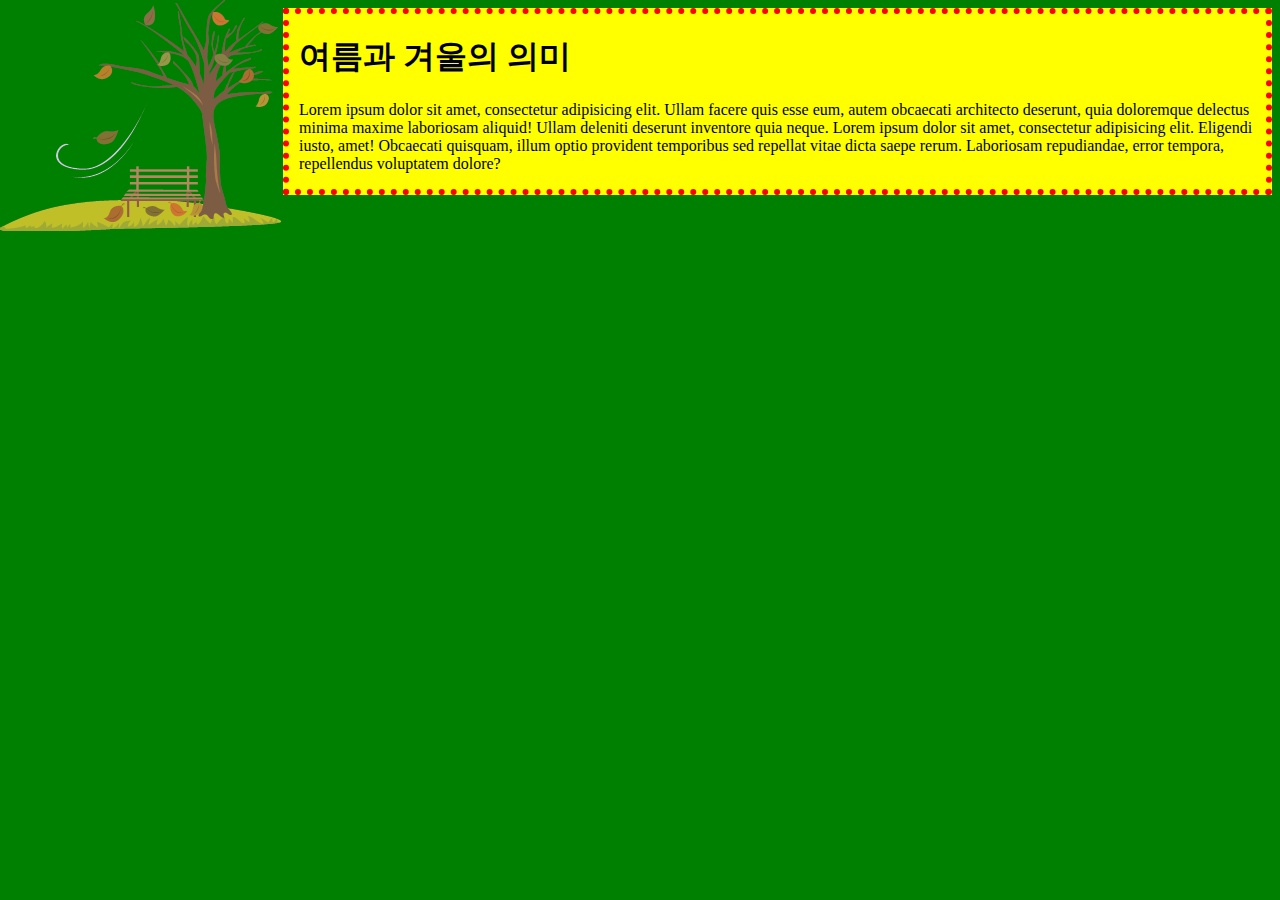
<file: week05/class4/front/ex1/index.html>
<!DOCTYPE html>
<html lang="en">
<head>
	<meta charset="UTF-8">
	<title>연습 문제 1</title>
	<link rel="stylesheet" href="styles.css">
</head>

<body>
	<div class="box1">
		<h1>여름과 겨울의 의미</h1>
		<p>Lorem ipsum dolor sit amet, consectetur adipisicing elit. Ullam facere quis esse eum, autem obcaecati architecto deserunt, quia doloremque delectus minima maxime laboriosam aliquid! Ullam deleniti deserunt inventore quia neque. Lorem ipsum dolor sit amet, consectetur adipisicing elit. Eligendi iusto, amet! Obcaecati quisquam, illum optio provident temporibus sed repellat vitae dicta saepe rerum. Laboriosam repudiandae, error tempora, repellendus voluptatem dolore?</p>
	</div>

</body></html>
</file>
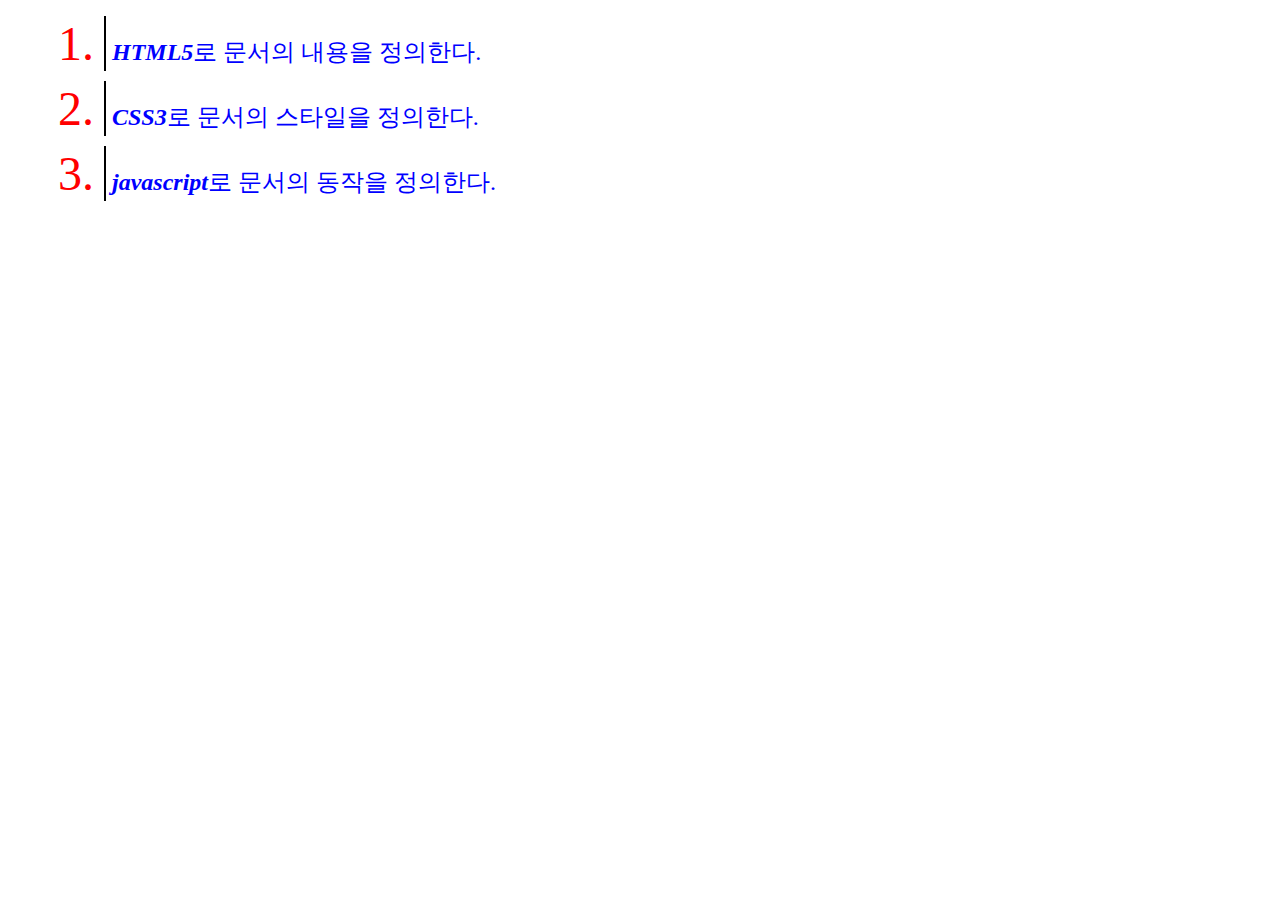
<file: week05/class4/front/ex2/index.html>
<!DOCTYPE html>
<html lang="en">

<head>
	<meta charset="UTF-8">
	<title>Ex 2</title>
	<link rel="stylesheet" href="styles.css">
</head>

<body>
	<ol>
		<li>
			<em>HTML5</em>로 문서의 내용을 정의한다.
		</li>
		<li>
			<em>CSS3</em>로 문서의 스타일을 정의한다.

		</li>
		<li>
			<em>javascript</em>로 문서의 동작을 정의한다.
		</li>
	</ol>
</body></html>
</file>
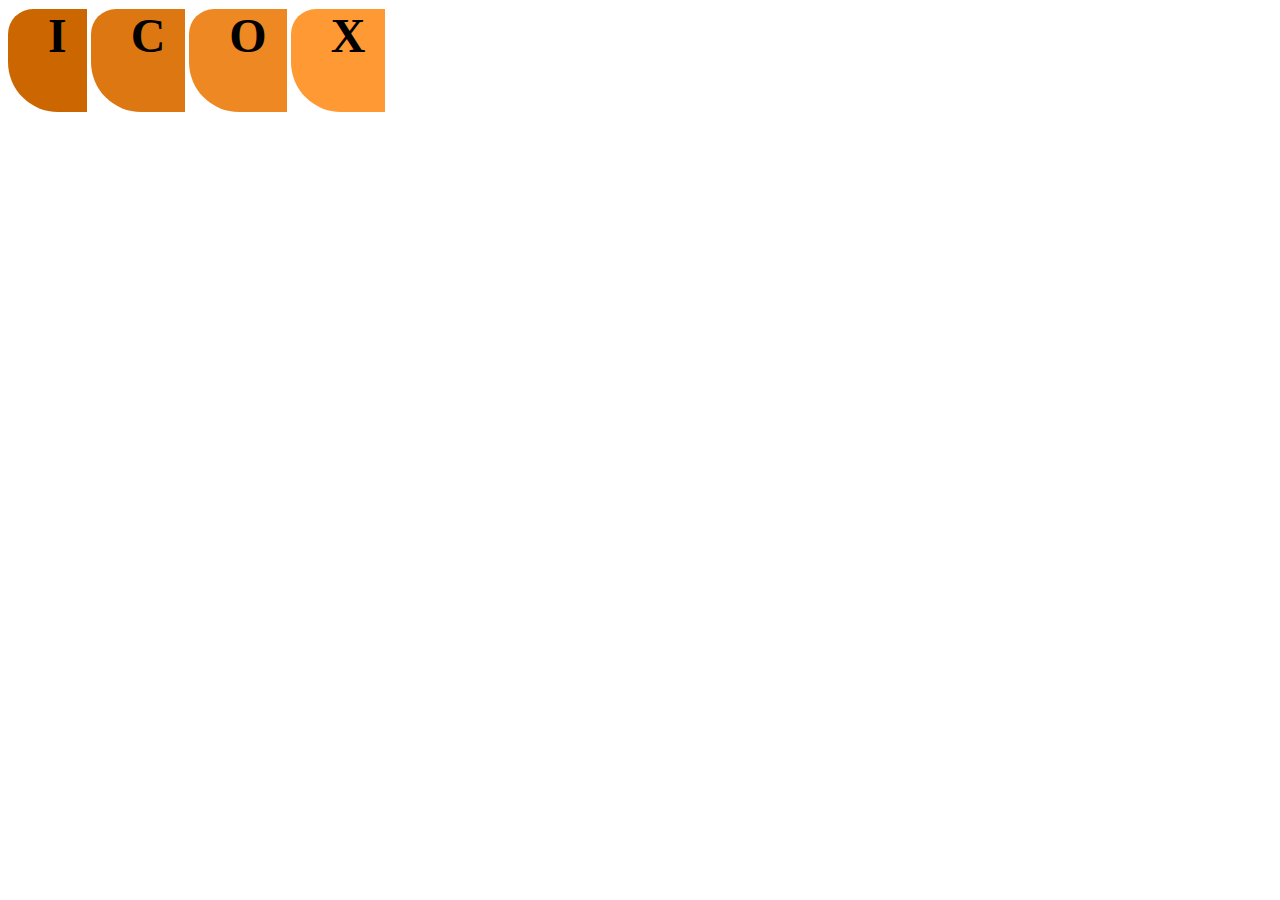
<file: week05/class4/front/ex4/index.html>
<!DOCTYPE html>
<html lang="en">

<head>
	<meta charset="UTF-8">
	<title>Ex 4</title>
	<link rel="stylesheet" href="styles.css">
</head>

<body>
	<span id="color1">I</span>
	<span id="color2">C</span>
	<span id="color3">O</span>
	<span id="color4">X</span>
</body></html>
</file>
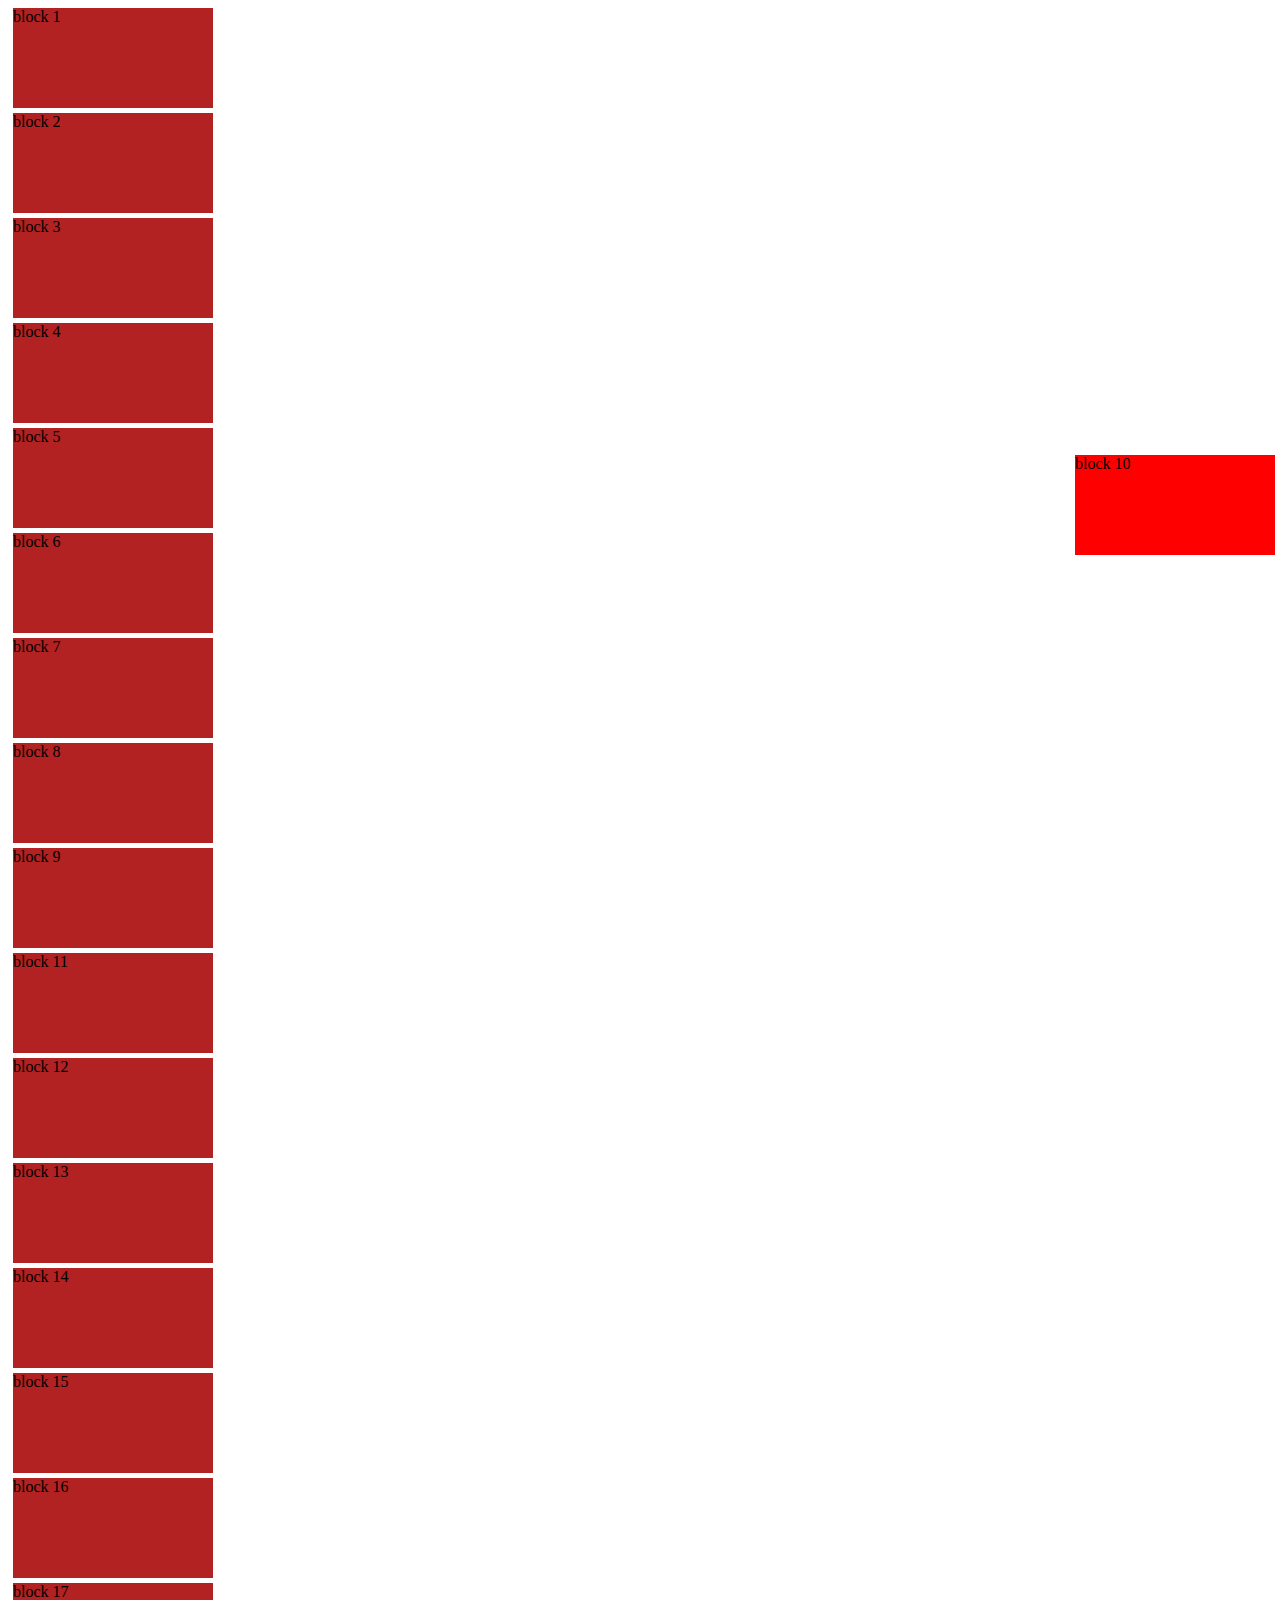
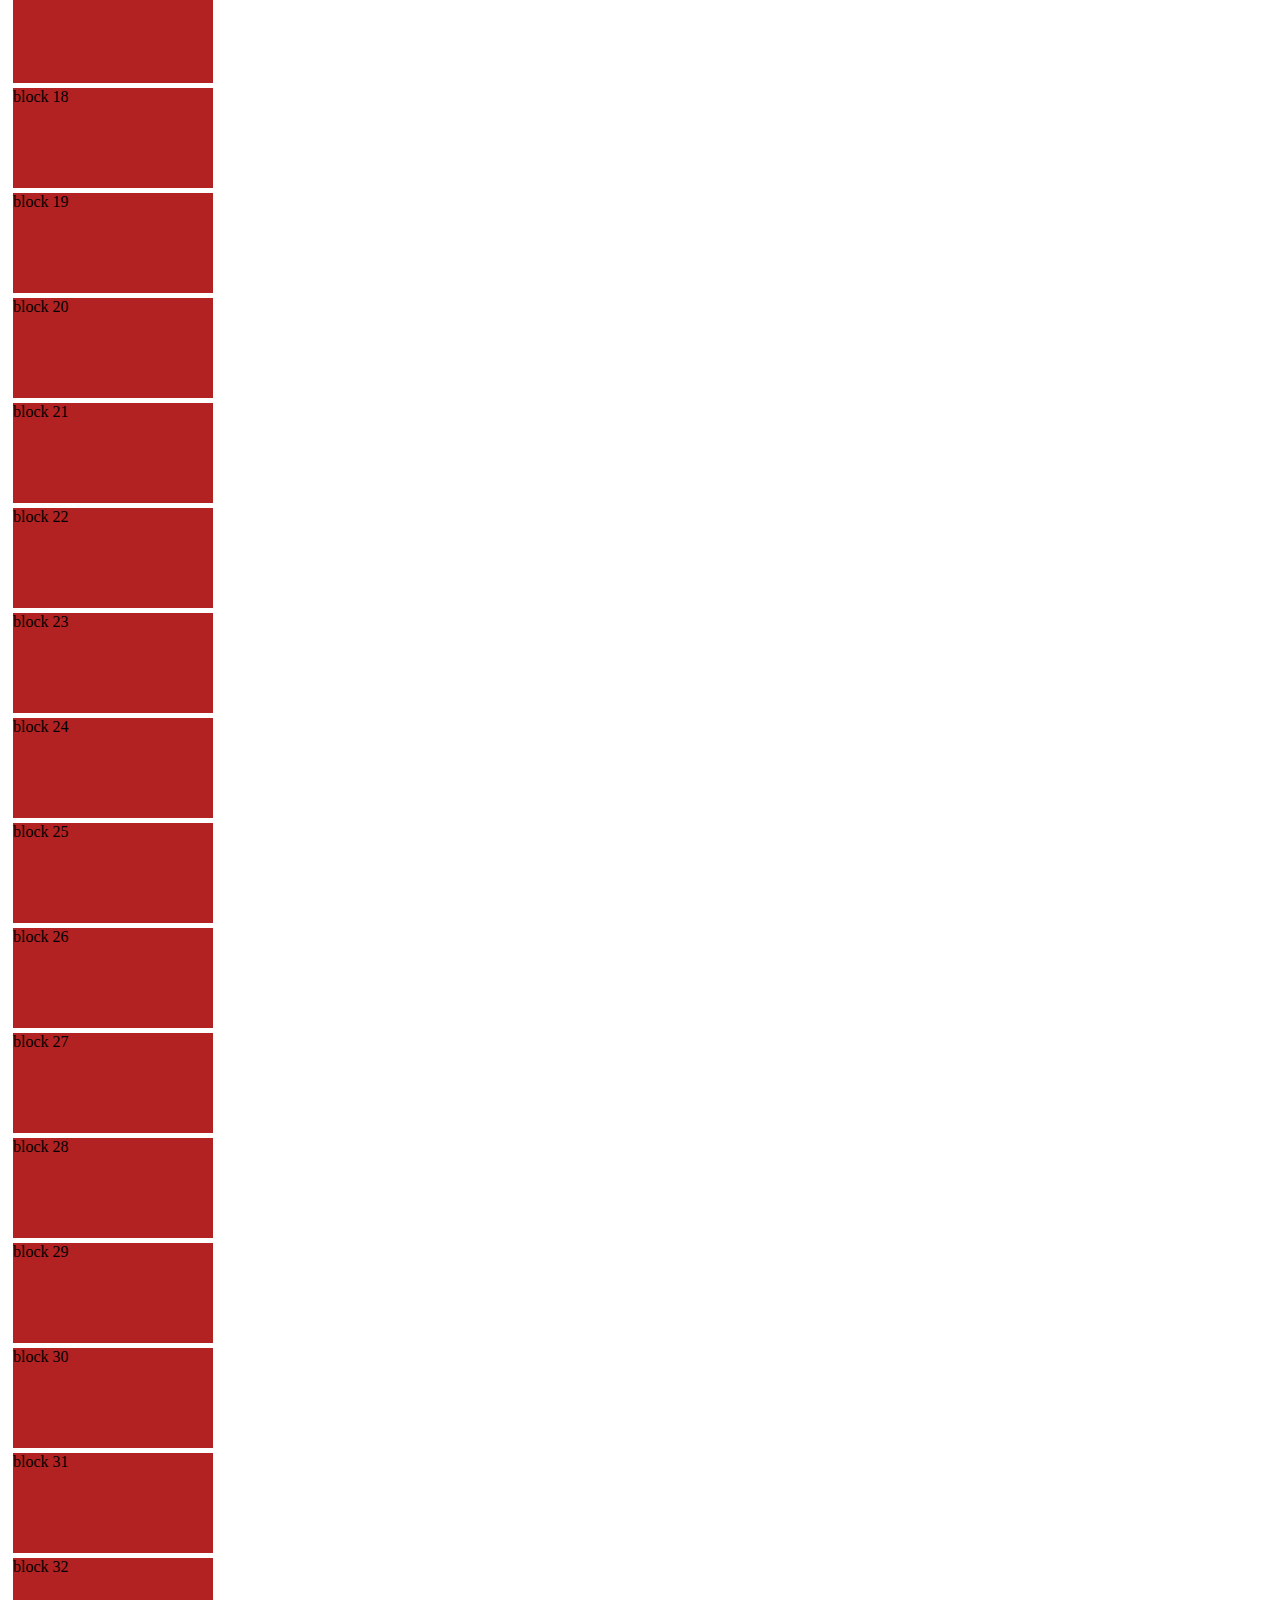
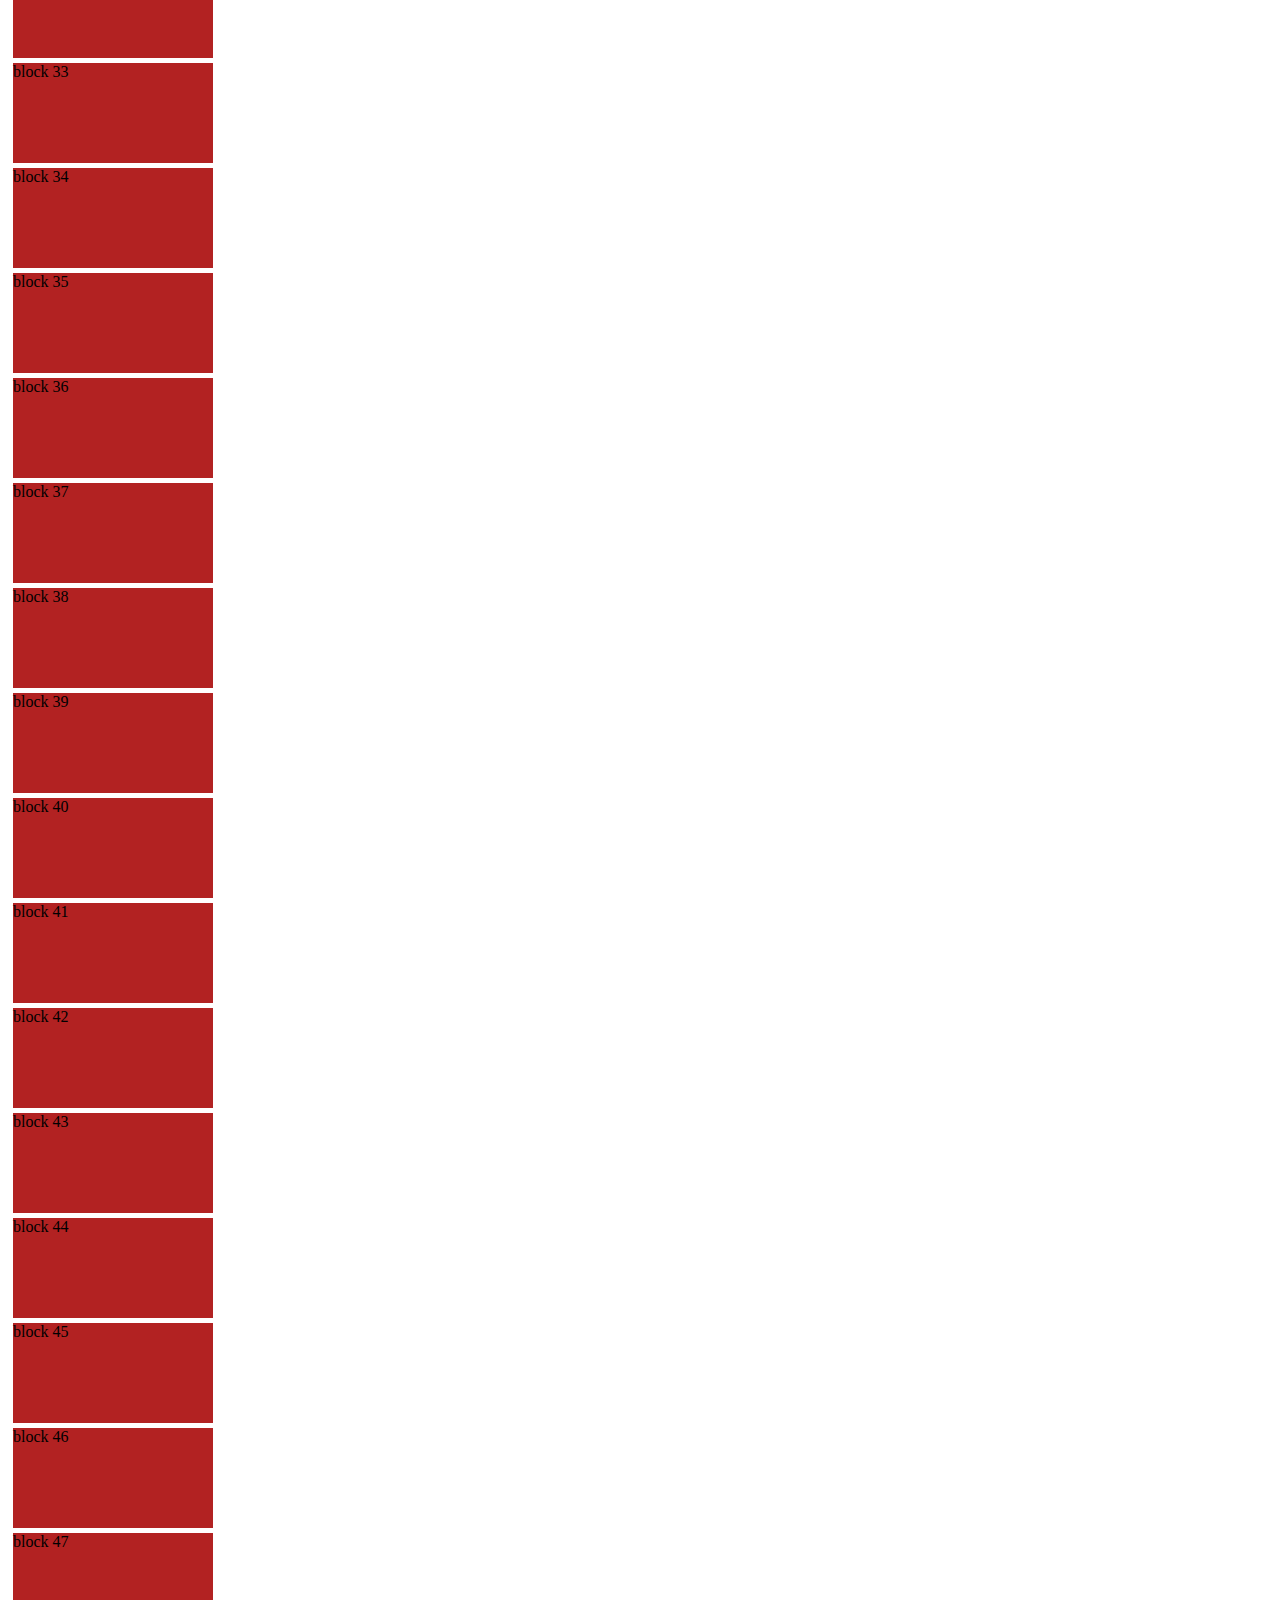
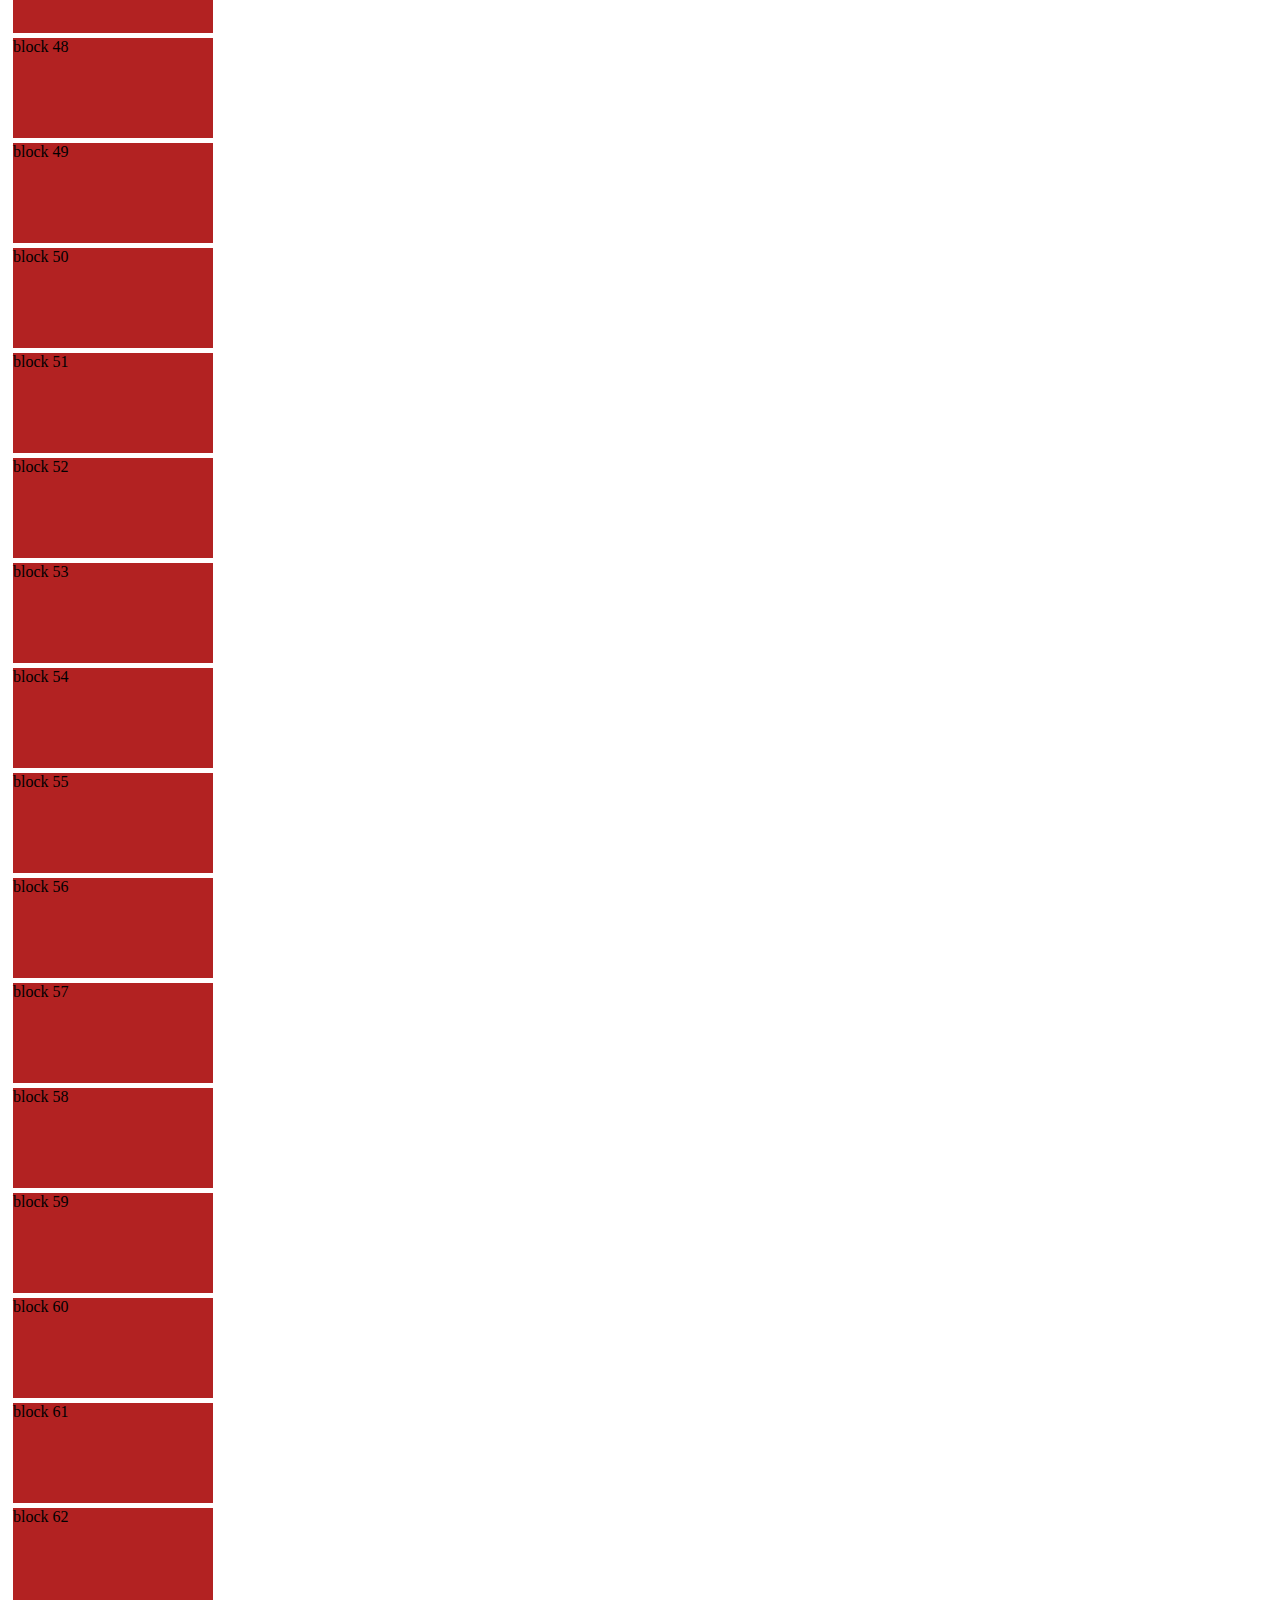
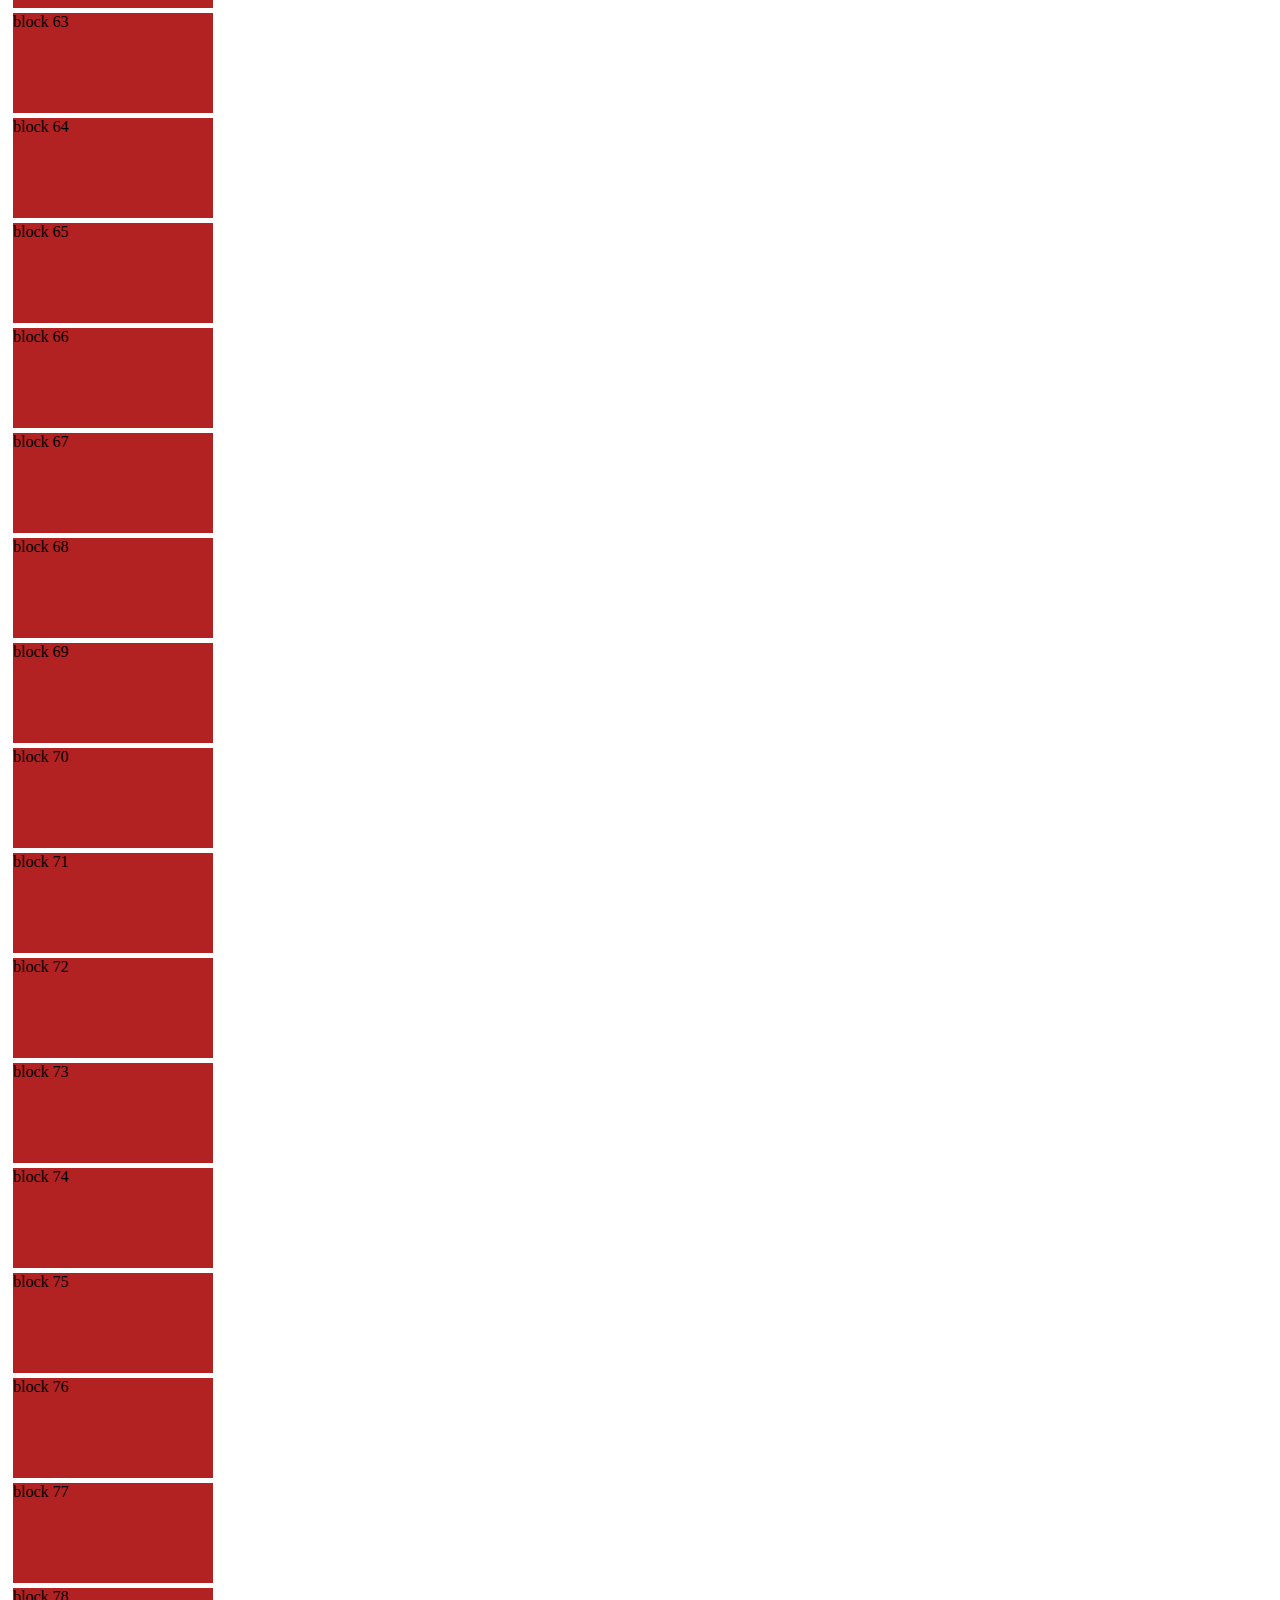
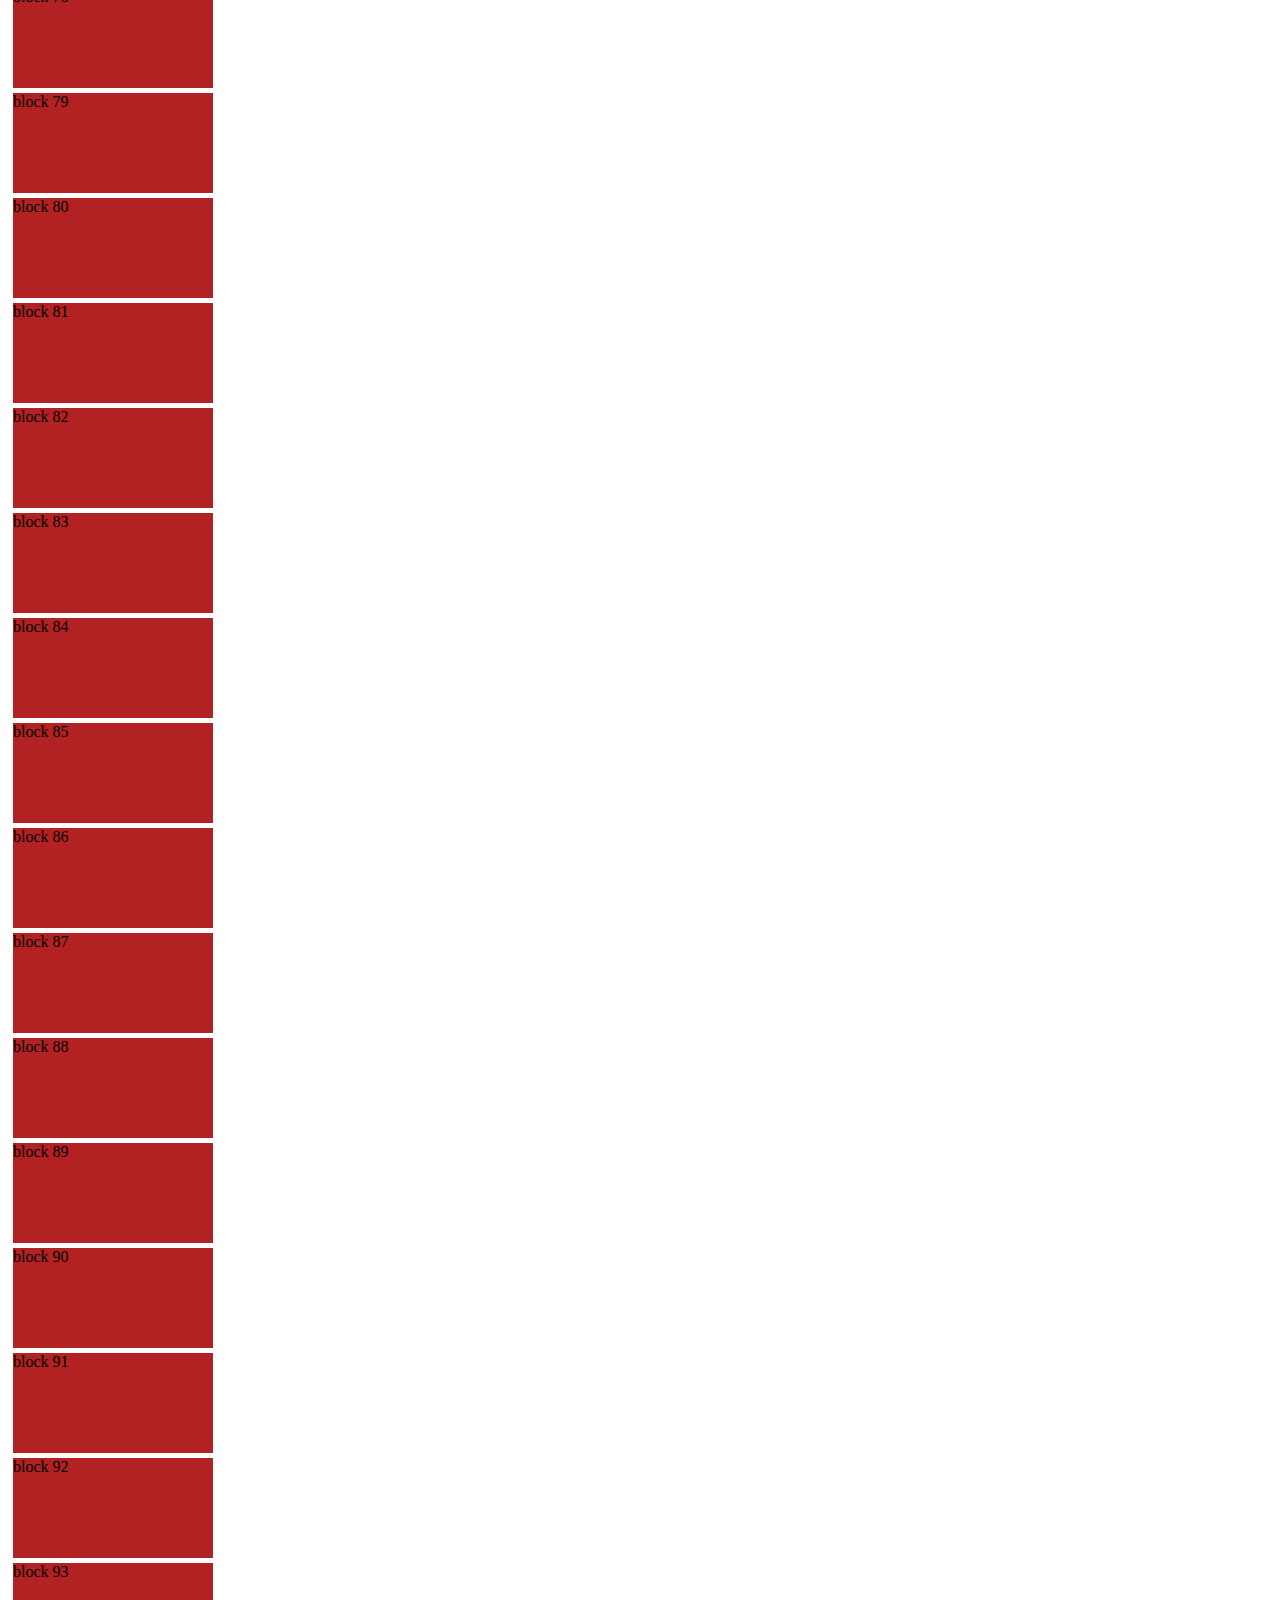
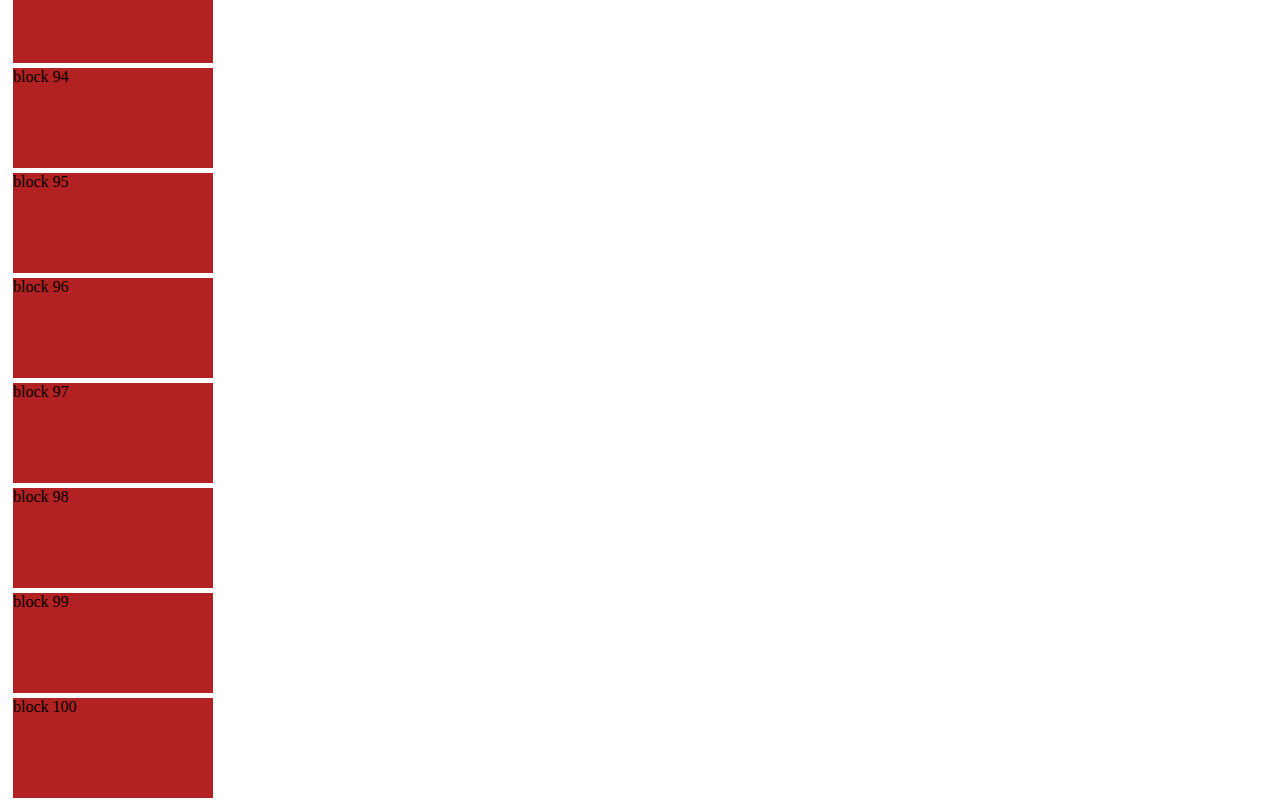
<file: week05/class4/front/fixed/index.html>
<!DOCTYPE html>
<html lang="en">
<head>
	<meta charset="UTF-8">
	<title>Fixed</title>
	<link rel="stylesheet" href="styles.css">
</head>
<body>
	<p class="class1">block 1</p>
	<p class="class2">block 2</p>
	<p class="class3">block 3</p>
	<p class="class4">block 4</p>
	<p class="class5">block 5</p>
	<p class="class6">block 6</p>
	<p class="class7">block 7</p>
	<p class="class8">block 8</p>
	<p class="class9">block 9</p>
	<p class="class10">block 10</p>
	<p class="class11">block 11</p>
	<p class="class12">block 12</p>
	<p class="class13">block 13</p>
	<p class="class14">block 14</p>
	<p class="class15">block 15</p>
	<p class="class16">block 16</p>
	<p class="class17">block 17</p>
	<p class="class18">block 18</p>
	<p class="class19">block 19</p>
	<p class="class20">block 20</p>
	<p class="class21">block 21</p>
	<p class="class22">block 22</p>
	<p class="class23">block 23</p>
	<p class="class24">block 24</p>
	<p class="class25">block 25</p>
	<p class="class26">block 26</p>
	<p class="class27">block 27</p>
	<p class="class28">block 28</p>
	<p class="class29">block 29</p>
	<p class="class30">block 30</p>
	<p class="class31">block 31</p>
	<p class="class32">block 32</p>
	<p class="class33">block 33</p>
	<p class="class34">block 34</p>
	<p class="class35">block 35</p>
	<p class="class36">block 36</p>
	<p class="class37">block 37</p>
	<p class="class38">block 38</p>
	<p class="class39">block 39</p>
	<p class="class40">block 40</p>
	<p class="class41">block 41</p>
	<p class="class42">block 42</p>
	<p class="class43">block 43</p>
	<p class="class44">block 44</p>
	<p class="class45">block 45</p>
	<p class="class46">block 46</p>
	<p class="class47">block 47</p>
	<p class="class48">block 48</p>
	<p class="class49">block 49</p>
	<p class="class50">block 50</p>
	<p class="class51">block 51</p>
	<p class="class52">block 52</p>
	<p class="class53">block 53</p>
	<p class="class54">block 54</p>
	<p class="class55">block 55</p>
	<p class="class56">block 56</p>
	<p class="class57">block 57</p>
	<p class="class58">block 58</p>
	<p class="class59">block 59</p>
	<p class="class60">block 60</p>
	<p class="class61">block 61</p>
	<p class="class62">block 62</p>
	<p class="class63">block 63</p>
	<p class="class64">block 64</p>
	<p class="class65">block 65</p>
	<p class="class66">block 66</p>
	<p class="class67">block 67</p>
	<p class="class68">block 68</p>
	<p class="class69">block 69</p>
	<p class="class70">block 70</p>
	<p class="class71">block 71</p>
	<p class="class72">block 72</p>
	<p class="class73">block 73</p>
	<p class="class74">block 74</p>
	<p class="class75">block 75</p>
	<p class="class76">block 76</p>
	<p class="class77">block 77</p>
	<p class="class78">block 78</p>
	<p class="class79">block 79</p>
	<p class="class80">block 80</p>
	<p class="class81">block 81</p>
	<p class="class82">block 82</p>
	<p class="class83">block 83</p>
	<p class="class84">block 84</p>
	<p class="class85">block 85</p>
	<p class="class86">block 86</p>
	<p class="class87">block 87</p>
	<p class="class88">block 88</p>
	<p class="class89">block 89</p>
	<p class="class90">block 90</p>
	<p class="class91">block 91</p>
	<p class="class92">block 92</p>
	<p class="class93">block 93</p>
	<p class="class94">block 94</p>
	<p class="class95">block 95</p>
	<p class="class96">block 96</p>
	<p class="class97">block 97</p>
	<p class="class98">block 98</p>
	<p class="class99">block 99</p>
	<p class="class100">block 100</p>
</body>
</html>
</file>
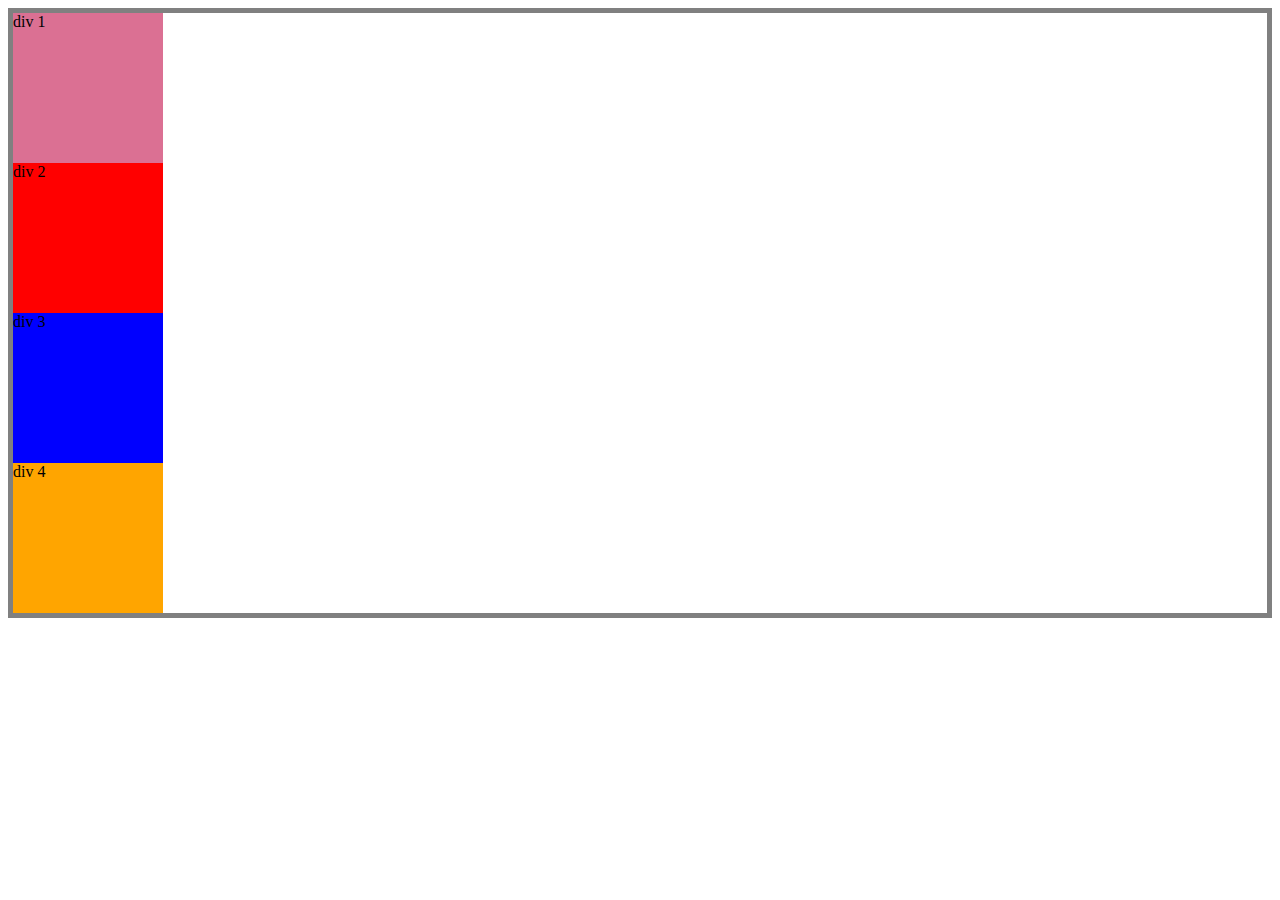
<file: week05/class4/front/position/index.html>
<!DOCTYPE html>
<html lang="en">

<head>
	<meta charset="UTF-8">
	<title>Position 예제</title>
	<link rel="stylesheet" href="styles.css">
</head>

<body>
	<div class="parent">
		<div class="item1">div 1</div>
		<div class="item2">div 2</div>
		<div class="item3">div 3</div>
		<div class="item4">div 4</div>
	</div>
</body></html>
</file>
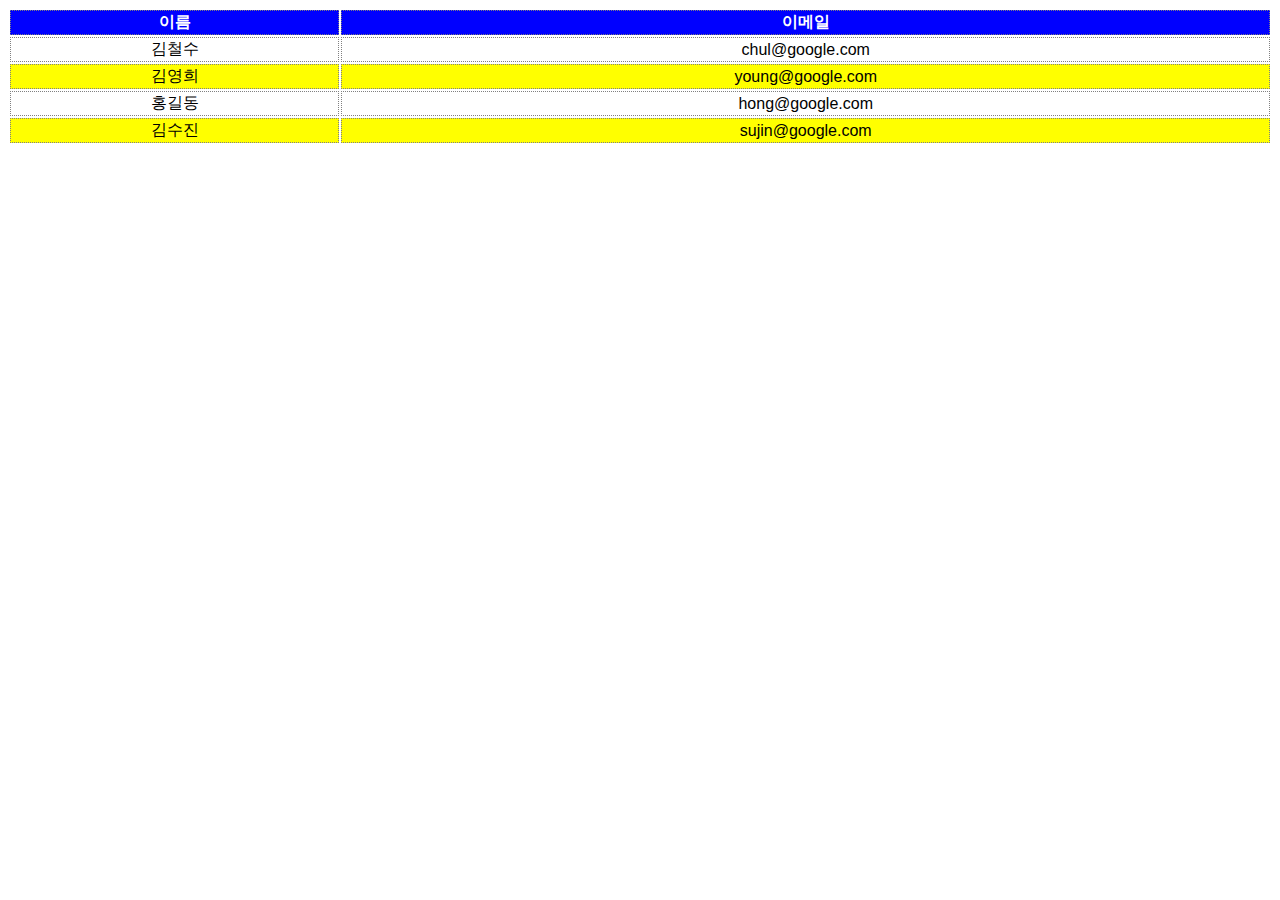
<file: week05/class4/front/table/index.html>
<!DOCTYPE html>
<html lang="en">

<head>
	<meta charset="UTF-8">
	<title>CSS TABLE ALTERNATIVE</title>
	<link rel="stylesheet" href="styles.css">
</head>

<body>
	<table id="list">
		<tr>
			<th>이름</th>
			<th>이메일</th>
		</tr>
		<tr>
			<td>김철수</td>
			<td>chul@google.com</td>
		</tr>
		<tr class="alt">
			<td>김영희</td>
			<td>young@google.com</td>
		</tr>
		<tr>
			<td>홍길동</td>
			<td>hong@google.com</td>
		</tr>
		<tr class="alt">
			<td>김수진</td>
			<td>sujin@google.com</td>
		</tr>
	</table>
</body></html>
</file>
<file: week05/class4/front/ex1/styles.css>
body {
	background-color: green;
	background-image: url(image.png);
	background-repeat: no-repeat;
}

.box1 {
	margin-left: 275px;
	border: 6px dotted red;
	background-color: yellow;
	padding: 0px 10px;
}
</file>
<file: week05/class4/front/ex4/styles.css>
span {
	margin: 50px 0px;
	font-family: consolas;
	width: 50px;
	padding: 0px 20px;
	padding-bottom: 50px;
	padding-left: 40px;
	background-color: orange;
	border-radius: 25px 0px 0px 50px;
	font-weight: 800;
	font-size: 3em;
}

#color1 {
	background-color: #CC6600;
}

#color2 {
	background-color: #DD7711;
}

#color3 {
	background-color: #EE8822;
}

#color4 {
	background-color: #FF9933;
}
</file>
<file: week05/class4/front/fixed/styles.css>
p {
	background-color: firebrick;
	margin: 5px;
	width: 200px;
	height: 100px;
}

.class10 {
	background-color: red;
	position: fixed;
	right: 0px;
	top: 50%;
}
</file>
<file: week05/class4/front/position/styles.css>
div > div {
	width: 150px;
	height: 150px;
}

.parent {
	border: gray solid 5px;
}

.item1 {
	background-color: palevioletred;
}

.item2 {
	background-color: red;
}

.item3 {
	background-color: blue;
}

.item4 {
	background-color: orange;
}
</file>
<file: week05/class4/front/table/styles.css>
tr:nth-child(2n+1) {
	background-color: yellow;
}

#list {
	font-family: sans-serif, 굴림;
	width: 100%;
	text-align: center;
}


table#list > tbody > tr > * {
	border: 1px dotted gray;
}

table#list th {
	color: white;
	background-color: blue;
}

div.parent > div {
	background-color: aqua;
}
</file>
<file: week05/class4/front/ex2/styles.css>
ol {
	counter-reset: li;
	list-style: none;
}

ol li::before {
	padding: 0px 10px;
	display: inline-block;
	content: counter(li) ". ";
	font-size: 2em;
	counter-increment: li;
	color: red;
	border-right: 2px solid black;
}

li {
	font-size: 1.5em;
	color: blue;
	margin: 10px 0px;
}

em {
	font-weight: bold;
}
</file>
